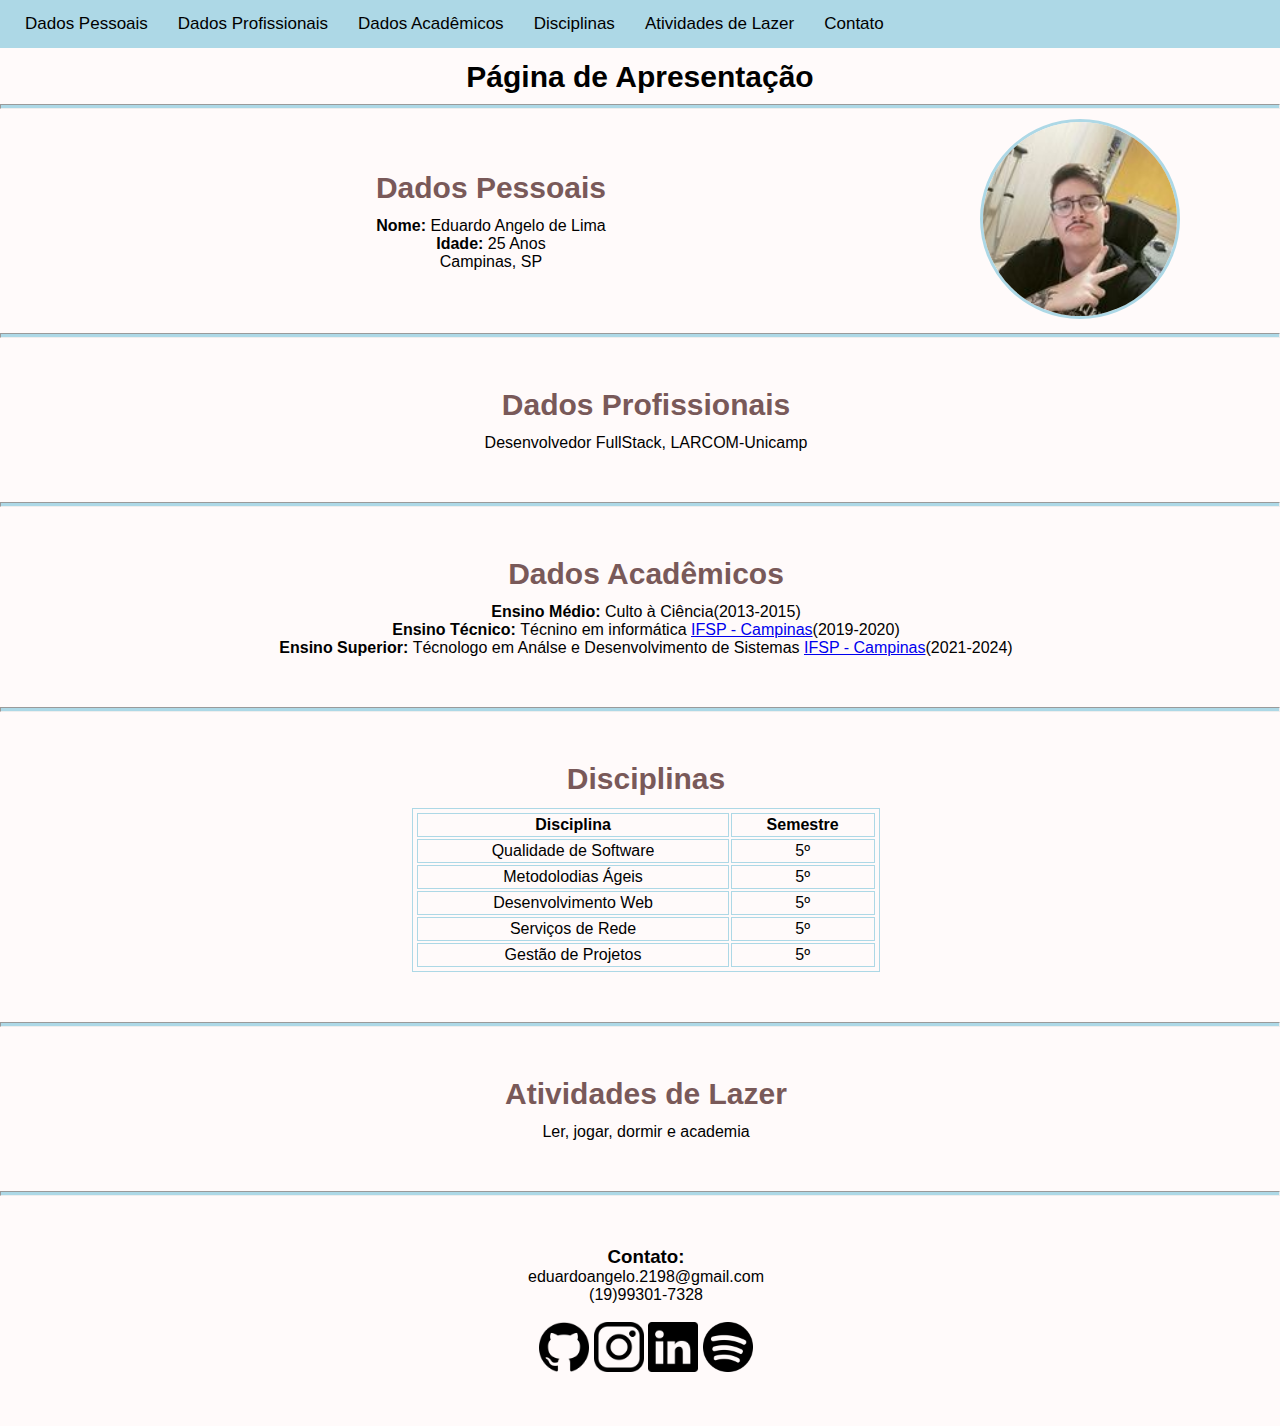
<file: index.html>
<!DOCTYPE html>
<html lang="pt-br">

<head>
    <meta charset="UTF-8">
    <meta name="viewport" content="width=device-width, initial-scale=1.0">
    <link rel="icon" type="image/png" href="./images/logoifsp.png">
    <link rel="stylesheet" type="text/css" href="./styles/styles.css">
    <title>Página Pessoal</title>
</head>

<body>
    <div class="menu">
        <nav>
            <ul>
                <li><a href="#">Dados Pessoais</a></li>
                <li><a href="#dadosProfissionais">Dados Profissionais</a></li>
                <li><a href="#dadosAcademicos">Dados Acadêmicos</a></li>
                <li><a href="#disciplinas">Disciplinas</a></li>
                <li><a href="#atividadesLazer">Atividades de Lazer</a></li>
                <li><a href="./contato.html">Contato</a></li>
            </ul>
        </nav>
    </div>

    <h1 id="title">Página de Apresentação</h1>

    <hr>

    <div class="card" id="dadosPessoais">
        <div class="card-text">
            <h2>Dados Pessoais</h2>
            <ul>
                <li><strong>Nome:</strong> Eduardo Angelo de Lima</li>
                <li><strong>Idade:</strong> 25 Anos</li>
                <li>Campinas, SP</li>
            </ul>
        </div>
        <div class="card-image">
            <img src="./images/eduardo.png" alt="Foto de Eduardo">
        </div>
    </div>

    <hr>

    <div class="card segundarios" id="dadosProfissionais">
        <div class="card-text">
            <h2>Dados Profissionais</h2>
            <ul>
                <li>Desenvolvedor FullStack, LARCOM-Unicamp</li>
            </ul>
        </div>
    </div>

    <hr>

    <div class="card segundarios" id="dadosAcademicos">
        <div class="card-text">
            <h2>Dados Acadêmicos</h2>
            <ul>
                <li><strong>Ensino Médio: </strong>Culto à Ciência(2013-2015)</li>
                <li><strong>Ensino Técnico: </strong>Técnino em informática <a href="https://portal.cmp.ifsp.edu.br/"
                        target="_blank">IFSP -
                        Campinas</a>(2019-2020)</li>
                <li><strong>Ensino Superior: </strong>Técnologo em Análse e Desenvolvimento de Sistemas <a
                        href="https://portal.cmp.ifsp.edu.br/" target="_blank">IFSP - Campinas</a>(2021-2024)</li>
            </ul>
        </div>
    </div>

    <hr>

    <div class="card segundarios" id="disciplinas">
        <div class="card-text">
            <h2>Disciplinas</h2>
            <table>
                <tr>
                    <th>Disciplina</th>
                    <th>Semestre</th>
                </tr>
                <tr>
                    <td>Qualidade de Software</td>
                    <td>5º</td>
                </tr>
                <tr>
                    <td>Metodolodias Ágeis</td>
                    <td>5º</td>
                </tr>
                <tr>
                    <td>Desenvolvimento Web</td>
                    <td>5º</td>
                </tr>
                <tr>
                    <td>Serviços de Rede</td>
                    <td>5º</td>
                </tr>
                <tr>
                    <td>Gestão de Projetos</td>
                    <td>5º</td>
                </tr>
            </table>
        </div>
    </div>

    <hr>

    <div class="card segundarios" id="atividadesLazer">
        <div class="card-text">
            <h2>Atividades de Lazer</h2>
            <span>Ler, jogar, dormir e academia</span>
        </div>
    </div>

    <hr>

    <div class="card segundarios">
        <div class="card-text">
            <h3>Contato:</h3>
            <p>eduardoangelo.2198@gmail.com</p>
            <p>(19)99301-7328</p>
            <br>
            <div>
                <a href="https://github.com/EduAngelo2198" target="_blank"><img src="./images/github.png"
                        alt="Link GitHub Eduardo" width="50px"></a>
                <a href="https://www.instagram.com/eduangelo21/" target="_blank"><img src="./images/instagram.png"
                        alt="Link Instagram Eduardo" width="50px"></a>
                <a href="https://www.linkedin.com/in/eduardo-angelo-591482197/" target="_blank"><img
                        src="./images/linkedin.png" alt="Link Linkedin Eduardo" width="50px"></a>
                <a href="https://open.spotify.com/user/22kiyaxqw4igtopckfalibvjy?si=l6Gmet9LSuGP-tu9K2Oo2Q&nd=1&dlsi=2e9198b347ac4e85"
                    target="_blank"><img src="./images/spotify.png" alt="Link Spotify Eduardo" width="50px"></a>
            </div>
        </div>
    </div>

</body>

</html>
</file>
<file: styles/styles.css>
* {
    margin: 0;
    padding: 0;
    box-sizing: border-box;
    font-family: Arial, Helvetica, sans-serif;
}

body {
    background-color: snow;
}

#title {
    font-size: 30px;
    margin-top: 60px;
    text-align: center;
    margin-bottom: 10px;
}

.menu {
    overflow: hidden;
    top: 0;
    position: fixed;
    width: 100%;
    background-color: lightblue;
}

.menu a {
    float: left;
    color: black;
    text-align: center;
    padding: 4px 15px;
    text-decoration: none;
    font-size: 17px;
}

.menu a:hover {
    color: gray;
    background-color: rgb(136, 201, 223);
}

.menu ul {
    list-style: none;
    padding: 10px;
    display: flex;
    justify-content: flex-start;
    width: 100%;
}

.card {
    display: flex;
}

.card-text {
    justify-content: center;
    padding-left: 12px;
    display: flex;
    flex-direction: column;
    width: 100%;
    align-items: center;
}

.card-text li {
    text-align: center;
}

.card-text h2 {
    font-size: 30px;
    color: rgb(121, 89, 89);
    margin-bottom: 12px;
}

.card-image {
    width: 30%;
    margin: 10px;
}

.card-image img {
    width: 200px;
    border-radius: 50%;
    border-style: solid;
    border-color: lightblue;
}

.segundarios {
    margin: 50px;
}

ul {
    list-style: none;
}

hr {
    background-color: lightblue;
    height: 5px;
    margin: auto;
 }

 table, th, td {
    border: 1px lightblue solid;
    text-align: center;
    padding: 2px;
}

table {
    width: 40%;
}
</file>
